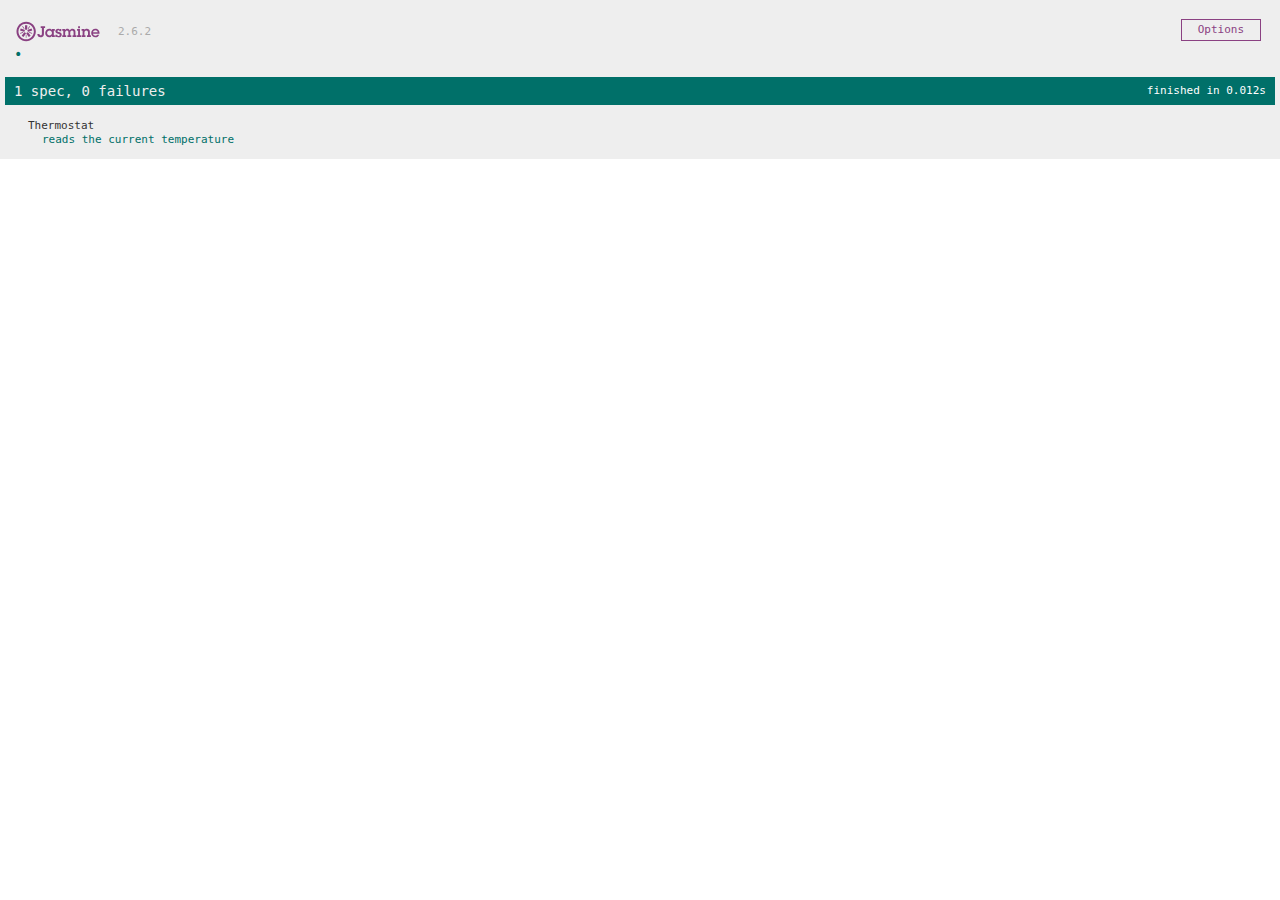
<file: SpecRunner.html>
<!DOCTYPE html>
<html>
<head>
  <meta charset="utf-8">
  <title>Jasmine Spec Runner v2.6.2</title>

  <link rel="shortcut icon" type="image/png" href="lib/jasmine-2.6.2/jasmine_favicon.png">
  <link rel="stylesheet" href="lib/jasmine-2.6.2/jasmine.css">

  <script src="lib/jasmine-2.6.2/jasmine.js"></script>
  <script src="lib/jasmine-2.6.2/jasmine-html.js"></script>
  <script src="lib/jasmine-2.6.2/boot.js"></script>

  <!-- include source files here... -->
  <script src="src/thermostat.js"></script>

  <!-- include spec files here... -->
  <script src="spec/thermostatSpec.js"></script>

</head>

<body>
</body>
</html>
</file>
<file: lib/jasmine-2.6.2/jasmine.css>
body { overflow-y: scroll; }

.jasmine_html-reporter { background-color: #eee; padding: 5px; margin: -8px; font-size: 11px; font-family: Monaco, "Lucida Console", monospace; line-height: 14px; color: #333; }
.jasmine_html-reporter a { text-decoration: none; }
.jasmine_html-reporter a:hover { text-decoration: underline; }
.jasmine_html-reporter p, .jasmine_html-reporter h1, .jasmine_html-reporter h2, .jasmine_html-reporter h3, .jasmine_html-reporter h4, .jasmine_html-reporter h5, .jasmine_html-reporter h6 { margin: 0; line-height: 14px; }
.jasmine_html-reporter .jasmine-banner, .jasmine_html-reporter .jasmine-symbol-summary, .jasmine_html-reporter .jasmine-summary, .jasmine_html-reporter .jasmine-result-message, .jasmine_html-reporter .jasmine-spec .jasmine-description, .jasmine_html-reporter .jasmine-spec-detail .jasmine-description, .jasmine_html-reporter .jasmine-alert .jasmine-bar, .jasmine_html-reporter .jasmine-stack-trace { padding-left: 9px; padding-right: 9px; }
.jasmine_html-reporter .jasmine-banner { position: relative; }
.jasmine_html-reporter .jasmine-banner .jasmine-title { background: url('[data-uri]') no-repeat; background: url('[data-uri]') no-repeat, none; -moz-background-size: 100%; -o-background-size: 100%; -webkit-background-size: 100%; background-size: 100%; display: block; float: left; width: 90px; height: 25px; }
.jasmine_html-reporter .jasmine-banner .jasmine-version { margin-left: 14px; position: relative; top: 6px; }
.jasmine_html-reporter #jasmine_content { position: fixed; right: 100%; }
.jasmine_html-reporter .jasmine-version { color: #aaa; }
.jasmine_html-reporter .jasmine-banner { margin-top: 14px; }
.jasmine_html-reporter .jasmine-duration { color: #fff; float: right; line-height: 28px; padding-right: 9px; }
.jasmine_html-reporter .jasmine-symbol-summary { overflow: hidden; *zoom: 1; margin: 14px 0; }
.jasmine_html-reporter .jasmine-symbol-summary li { display: inline-block; height: 10px; width: 14px; font-size: 16px; }
.jasmine_html-reporter .jasmine-symbol-summary li.jasmine-passed { font-size: 14px; }
.jasmine_html-reporter .jasmine-symbol-summary li.jasmine-passed:before { color: #007069; content: "\02022"; }
.jasmine_html-reporter .jasmine-symbol-summary li.jasmine-failed { line-height: 9px; }
.jasmine_html-reporter .jasmine-symbol-summary li.jasmine-failed:before { color: #ca3a11; content: "\d7"; font-weight: bold; margin-left: -1px; }
.jasmine_html-reporter .jasmine-symbol-summary li.jasmine-disabled { font-size: 14px; }
.jasmine_html-reporter .jasmine-symbol-summary li.jasmine-disabled:before { color: #bababa; content: "\02022"; }
.jasmine_html-reporter .jasmine-symbol-summary li.jasmine-pending { line-height: 17px; }
.jasmine_html-reporter .jasmine-symbol-summary li.jasmine-pending:before { color: #ba9d37; content: "*"; }
.jasmine_html-reporter .jasmine-symbol-summary li.jasmine-empty { font-size: 14px; }
.jasmine_html-reporter .jasmine-symbol-summary li.jasmine-empty:before { color: #ba9d37; content: "\02022"; }
.jasmine_html-reporter .jasmine-run-options { float: right; margin-right: 5px; border: 1px solid #8a4182; color: #8a4182; position: relative; line-height: 20px; }
.jasmine_html-reporter .jasmine-run-options .jasmine-trigger { cursor: pointer; padding: 8px 16px; }
.jasmine_html-reporter .jasmine-run-options .jasmine-payload { position: absolute; display: none; right: -1px; border: 1px solid #8a4182; background-color: #eee; white-space: nowrap; padding: 4px 8px; }
.jasmine_html-reporter .jasmine-run-options .jasmine-payload.jasmine-open { display: block; }
.jasmine_html-reporter .jasmine-bar { line-height: 28px; font-size: 14px; display: block; color: #eee; }
.jasmine_html-reporter .jasmine-bar.jasmine-failed { background-color: #ca3a11; }
.jasmine_html-reporter .jasmine-bar.jasmine-passed { background-color: #007069; }
.jasmine_html-reporter .jasmine-bar.jasmine-skipped { background-color: #bababa; }
.jasmine_html-reporter .jasmine-bar.jasmine-errored { background-color: #ca3a11; }
.jasmine_html-reporter .jasmine-bar.jasmine-menu { background-color: #fff; color: #aaa; }
.jasmine_html-reporter .jasmine-bar.jasmine-menu a { color: #333; }
.jasmine_html-reporter .jasmine-bar a { color: white; }
.jasmine_html-reporter.jasmine-spec-list .jasmine-bar.jasmine-menu.jasmine-failure-list, .jasmine_html-reporter.jasmine-spec-list .jasmine-results .jasmine-failures { display: none; }
.jasmine_html-reporter.jasmine-failure-list .jasmine-bar.jasmine-menu.jasmine-spec-list, .jasmine_html-reporter.jasmine-failure-list .jasmine-summary { display: none; }
.jasmine_html-reporter .jasmine-results { margin-top: 14px; }
.jasmine_html-reporter .jasmine-summary { margin-top: 14px; }
.jasmine_html-reporter .jasmine-summary ul { list-style-type: none; margin-left: 14px; padding-top: 0; padding-left: 0; }
.jasmine_html-reporter .jasmine-summary ul.jasmine-suite { margin-top: 7px; margin-bottom: 7px; }
.jasmine_html-reporter .jasmine-summary li.jasmine-passed a { color: #007069; }
.jasmine_html-reporter .jasmine-summary li.jasmine-failed a { color: #ca3a11; }
.jasmine_html-reporter .jasmine-summary li.jasmine-empty a { color: #ba9d37; }
.jasmine_html-reporter .jasmine-summary li.jasmine-pending a { color: #ba9d37; }
.jasmine_html-reporter .jasmine-summary li.jasmine-disabled a { color: #bababa; }
.jasmine_html-reporter .jasmine-description + .jasmine-suite { margin-top: 0; }
.jasmine_html-reporter .jasmine-suite { margin-top: 14px; }
.jasmine_html-reporter .jasmine-suite a { color: #333; }
.jasmine_html-reporter .jasmine-failures .jasmine-spec-detail { margin-bottom: 28px; }
.jasmine_html-reporter .jasmine-failures .jasmine-spec-detail .jasmine-description { background-color: #ca3a11; }
.jasmine_html-reporter .jasmine-failures .jasmine-spec-detail .jasmine-description a { color: white; }
.jasmine_html-reporter .jasmine-result-message { padding-top: 14px; color: #333; white-space: pre; }
.jasmine_html-reporter .jasmine-result-message span.jasmine-result { display: block; }
.jasmine_html-reporter .jasmine-stack-trace { margin: 5px 0 0 0; max-height: 224px; overflow: auto; line-height: 18px; color: #666; border: 1px solid #ddd; background: white; white-space: pre; }
</file>
